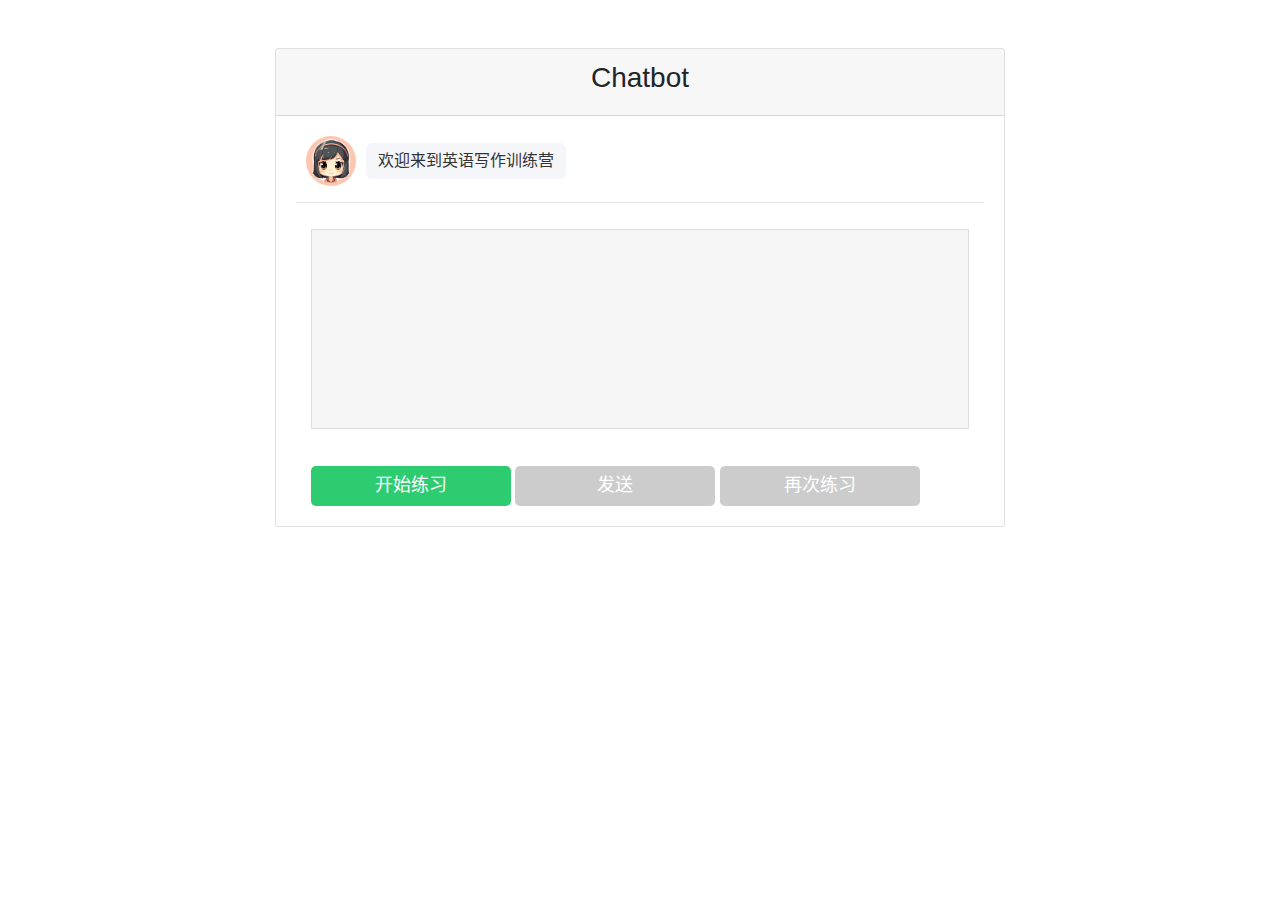
<file: app/templates/index.html>
<!DOCTYPE html>
<html lang="zh-CN">
<head>
    <meta charset="UTF-8">
    <meta name="viewport" content="width=device-width, initial-scale=1.0">
    <title>Chatbot</title>
    
    <link href="https://cdn.bootcdn.net/ajax/libs/twitter-bootstrap/4.5.0/css/bootstrap.min.css" rel="stylesheet">
    <link rel="stylesheet" href="../static/css/main.css">
    <script src="https://cdn.bootcdn.net/ajax/libs/jquery/3.6.0/jquery.min.js"></script>
    <script src="https://cdn.bootcdn.net/ajax/libs/twitter-bootstrap/4.6.0/js/bootstrap.min.js"></script>
    <script src="../static/js/main.js"></script>
</head>
<body>
    <div class="container">
        <div class="row mt-5">
            <div class="col-md-8 offset-md-2">
                <div class="card">
                    <div class="card-header text-center">
                        <h3>Chatbot</h3>
                    </div>
                    <div class="card-body">
                        <div class="chat-container">
                            <div class="chat-box">
                                <div class="avatar">
                                    <!--ai头像-->
                                </div>
                                <div id="message-area">
                                    <div class="message">
                                        <p>欢迎来到英语写作训练营</p>
                                    </div>
                                </div>
                            </div>
                        </div>
                        <hr>
                        <form id="message-form">
                            <div class="input-group">
                                <!-- <input type="text" class="form-control" name="message-text" id="message-input">
                                <div class="input-group-append">
                                    <button type="submit" class="btn btn-primary">发送</button>
                                </div> -->

                                <div id="content" class="container">                                    
                                    <textarea name="input" id="input" rows="10" cols="50" style="height: 200px;" disabled></textarea> 
                                    <button id="btn-start" type="submit">开始练习</button>
                                    <button id="btn-send" disabled type="submit">发送</button>
                                    <button id="btn-restart" disabled>再次练习</button>                                   
                                </div>
                            </div>
                        </form>
                    </div>
                </div>
            </div>
        </div>
    </div>
    
</body>
</html>
</file>
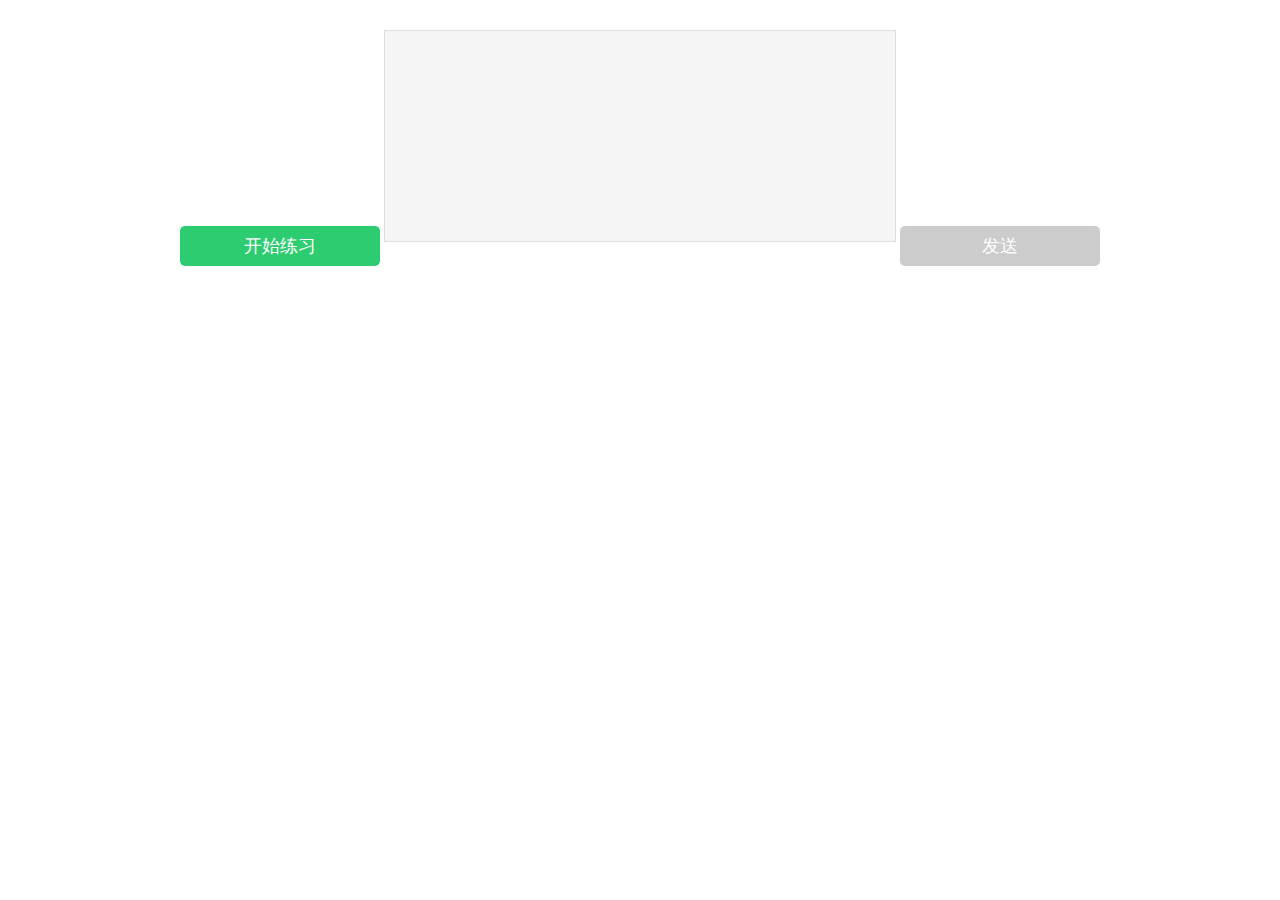
<file: app/templates/test.html>
<!DOCTYPE html>
<html>
<head>
	<meta charset="UTF-8">
	<title>练习页面</title>
	<style>
		body {
			margin: 0;
			padding: 0;
			text-align: center;
		}
		h1 {
			margin-top: 50px;
		}
		#content {
			margin-top: 20px;
		}
		#input {
            width: 500px;
            height: 300px;
            font-size: 16px;
            font-family: Arial, sans-serif;
            color: #333;
            background-color: #f5f5f5;
            border: 1px solid #ddd;
            padding: 5px;
            margin: 10px 0;
            line-height: 1.5;
            resize: none;
        }
		button {
			width: 200px;
			height: 40px;
			font-size: 18px;
			border-radius: 5px;
			border: none;
			color: #fff;
			background-color: #2ecc71;
			margin-top: 20px;
			cursor: pointer;
			transition: all 0.3s ease;
		}
		button:disabled {
			background-color: #ccc;
			cursor: not-allowed;
		}
	</style>
</head>
<body>
	<div id="content">
		<button id="btn-start">开始练习</button>
		<textarea name="input" id="input" rows="10" cols="50" style="height: 200px;"></textarea>
		<button id="btn-send" disabled>发送</button>
	</div>
	
	<script>
		var btnStart = document.getElementById('btn-start');
		var btnSend = document.getElementById('btn-send');
		var inputText = document.getElementById('input');
		
		var content = document.getElementById('content');

		btnStart.onclick = function() {
			// content.removeChild(inputText);
			this.disabled = true;
			// this.innerHTML = '开始练习';
			
			setTimeout(function() {
				btnSend.disabled = false;
                inputText.focus();
				// inputText.value = btnStart.innerHTML;
			}, 2000);
		};

		btnSend.onclick = function() {
			this.disabled = true;
			inputText.disabled = true;
			btnStart.disabled = true;
			alert('发送给后端内容：' + inputText.value);
		};
	</script>
    <script>
    


    $(function() {
        // 监听“开始练习”按钮点击事件
        $("#btn-start").click(function() {
          // 发送“开始练习”文字给后端
          $.post("/send", { message: "开始练习" }, function(data) {
            // 后端返回数据之后，禁用“开始练习”按钮
            $("#btn-start").prop("disabled", true);
            // 出现“发送”按钮，下方出现textarea
            $("#btn-send").prop("disabled", true).show();
            $("#input").show().focus();
          });
        });
      
        // 监听“发送”按钮点击事件
        $("#btn-send").click(function() {
          var message = $("#input").val();
          // 如果textarea内部没有数据，禁用“发送”按钮
          if ($.trim(message) === "") {
            $(this).prop("disabled", true);
            return;
          }
          // 发送textarea内部的文本给后端
          $.post("/send", { message: message }, function(data) {
            // 后端返回数据之后，禁用所有按钮，出现“再次练习”按钮
            $("#btn-start").prop("disabled", true);
            $("#btn-send").prop("disabled", true);
            $("#input").prop("disabled", true);
            $("<button>")
              .text("再次练习")
              .addClass("btn btn-primary")
              .appendTo($("#message-area"));
          });
        });
      
        // 监听textarea的输入事件
        $("#input").on("input", function() {
          var message = $(this).val();
          // 如果textarea内部有数据，激活“发送”按钮
          if ($.trim(message) !== "") {
            $("#btn-send").prop("disabled", false);
          }
        });
      });
    </script>
</body>
</html>
</file>
<file: app/static/css/main.css>
.chat-box {
    display: flex;
    align-items: center;
    margin-bottom: 10px;
  }

  .chat-box.pull-right{
    justify-content: flex-end;
  }
  
  .avatar {
    height: 50px;
    width: 50px;
    border-radius: 50%;
    margin: 0 10px;
    /* 添加背景图片来显示头像 */
    background-image: url("../img/avatar.png");
    background-size: cover;
  }
  
  .message {
    background-color: #F4F6FA;
    border-radius: 6px;
    padding: 8px 12px;
  }

  .message-area{
    max-width: 80%;
  }
  
  .message p {
    font-size: 16px;
    line-height: 20px;
    color: #333;
    margin: 0;
  }

  #input {
    width: 100%;
    height: 300px;
    font-size: 16px;
    font-family: Arial, sans-serif;
    color: #333;
    background-color: #f5f5f5;
    border: 1px solid #ddd;
    padding: 5px;
    margin: 10px 0;
    line-height: 1.5;
    resize: none;
}
  button {
  width: 200px;
  height: 40px;
  font-size: 18px;
  border-radius: 5px;
  border: none;
  color: #fff;
  background-color: #2ecc71;
  margin-top: 20px;
  cursor: pointer;
  transition: all 0.3s ease;
  }
  button:disabled {
  background-color: #ccc;
  cursor: not-allowed;
}
</file>
